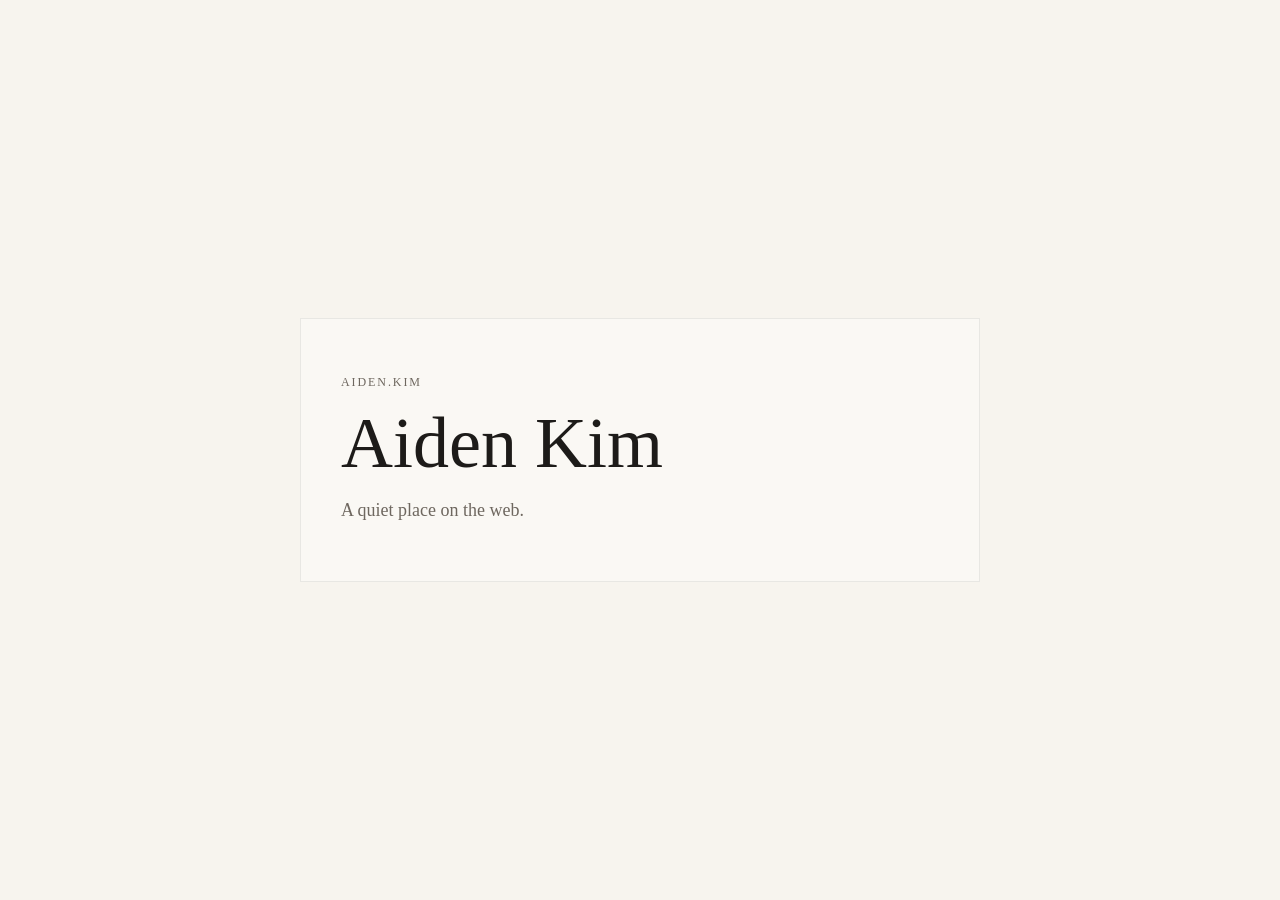
<file: index.html>
<!doctype html>
<html lang="en">
<head>
  <meta charset="utf-8" />
  <meta name="viewport" content="width=device-width, initial-scale=1" />
  <title>Aiden Kim</title>
  <meta name="description" content="A simple page for Aiden Kim" />
  <link rel="stylesheet" href="styles.css" />
</head>
<body>
  <main class="wrap">
    <p class="eyebrow">aiden.kim</p>
    <h1>Aiden Kim</h1>
    <p class="subtitle">A quiet place on the web.</p>
  </main>
</body>
</html>
</file>
<file: styles.css>
:root {
  --bg: #f7f4ee;
  --fg: #1d1b19;
  --muted: #6e675f;
  --line: rgba(29, 27, 25, 0.08);
}

* { box-sizing: border-box; }

html, body {
  margin: 0;
  padding: 0;
  background: var(--bg);
  color: var(--fg);
  font-family: Georgia, "Times New Roman", serif;
}

body {
  min-height: 100vh;
  display: grid;
  place-items: center;
}

.wrap {
  width: min(680px, calc(100vw - 48px));
  padding: 56px 40px;
  border: 1px solid var(--line);
  background: rgba(255,255,255,0.35);
}

.eyebrow {
  margin: 0 0 18px;
  font-size: 12px;
  letter-spacing: 0.16em;
  text-transform: uppercase;
  color: var(--muted);
}

h1 {
  margin: 0;
  font-size: clamp(42px, 8vw, 72px);
  line-height: 0.98;
  font-weight: 500;
}

.subtitle {
  margin: 18px 0 0;
  font-size: 18px;
  line-height: 1.6;
  color: var(--muted);
}
</file>
